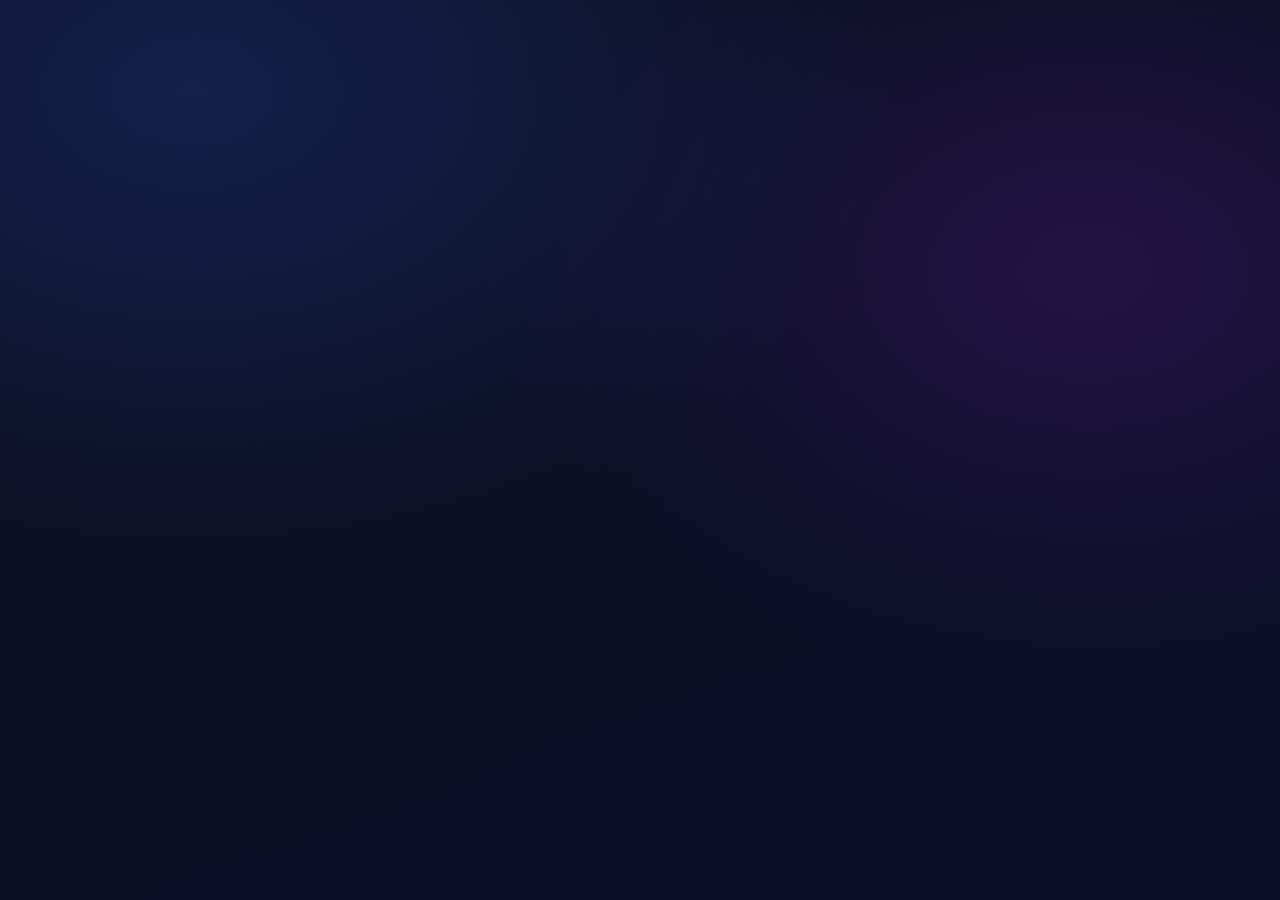
<file: index.html>
<!DOCTYPE html>
<html lang="uk">
<head>
  <meta charset="utf-8" />
  <meta name="viewport" content="width=device-width, initial-scale=1" />
  <title>Дякую — конкурс уже завершений</title>
  <meta name="theme-color" content="#0b1020" />
  <link rel="preconnect" href="https://fonts.googleapis.com">
  <link rel="preconnect" href="https://fonts.gstatic.com" crossorigin>
  <link href="https://fonts.googleapis.com/css2?family=Montserrat:wght@400;600;800&family=Poppins:wght@400;600&display=swap" rel="stylesheet">
  <style>
    :root{
      /* === Палитра === */
      --bg-1:#0b1020; /* фон */
      --bg-2:#0b0f2a; /* фон */
      --c-1:#7c3aed;  /* фіолетовий */
      --c-2:#22d3ee;  /* бірюзовий */
      --c-3:#f59e0b;  /* янтар */
      --c-4:#ef4444;  /* корал */
      --glass-bg: 20,20,35; /* rgb без альфи для скляного блоку */
      --text:#e6ebff;
      --muted:#b6c0ff;
      --shadow:0 20px 60px rgba(11,16,32,.55), 0 2px 8px rgba(0,0,0,.4);
    }

    /* Базові стилі */
    * { box-sizing:border-box }
    html,body { height:100%; }
    body{
      margin:0;
      color:var(--text);
      background: radial-gradient(1200px 800px at 15% 10%, #13204a 0%, transparent 60%),
                  radial-gradient(1000px 700px at 85% 30%, #211241 0%, transparent 60%),
                  linear-gradient(160deg, var(--bg-1) 0%, var(--bg-2) 100%);
      font-family:"Montserrat", system-ui, -apple-system, Segoe UI, Roboto, sans-serif;
      overflow:hidden; /* ми керуємо скролом самі */
    }

    /* Плавний вхід */
    body{ opacity:0; animation:fadeIn .8s ease forwards; }
    @keyframes fadeIn { to { opacity:1 } }

    /* Анімований градієнт фону */
    body::before{
      content:"";
      position:fixed; inset:-20vh -20vw;
      background:
        radial-gradient(60vmax 40vmax at 10% 90%, rgba(124,58,237,.35), transparent 60%),
        radial-gradient(70vmax 50vmax at 90% 10%, rgba(34,211,238,.35), transparent 60%),
        conic-gradient(from 0deg, rgba(255,255,255,.07), rgba(255,255,255,0) 70%);
      filter: blur(40px) saturate(120%);
      animation: drift 24s ease-in-out infinite alternate;
      pointer-events:none;
      z-index:-2;
    }
    @keyframes drift { to { transform: translate3d(2vw, -3vh, 0) rotate(3deg) scale(1.02); } }

    /* Блиміння зірок */
    .stars{ position:fixed; inset:0; pointer-events:none; z-index:-1; }
    .stars::before, .stars::after{
      content:""; position:absolute; inset:0;
      background-image: radial-gradient(2px 2px at 20% 30%, rgba(255,255,255,.7) 50%, transparent 51%),
                        radial-gradient(1px 1px at 60% 70%, rgba(255,255,255,.6) 50%, transparent 51%),
                        radial-gradient(1.5px 1.5px at 80% 40%, rgba(255,255,255,.5) 50%, transparent 51%),
                        radial-gradient(1px 1px at 30% 80%, rgba(255,255,255,.4) 50%, transparent 51%),
                        radial-gradient(1.5px 1.5px at 40% 50%, rgba(255,255,255,.45) 50%, transparent 51%);
      animation: twinkle 8s linear infinite;
      opacity:.5;
    }
    .stars::after{ filter: blur(1px); animation-duration:12s; opacity:.25 }
    @keyframes twinkle { to { transform: translateY(-2vh) } }

    /* Плаваючі "блоби" */
    .blob{ position:fixed; width:40vmax; height:40vmax; border-radius:50%; filter: blur(60px); opacity:.35; mix-blend-mode:screen; pointer-events:none; }
    .b1{ left:-10vmax; bottom:-6vmax; background: radial-gradient(circle at 30% 30%, var(--c-1), transparent 60%); animation: float1 26s ease-in-out infinite; }
    .b2{ right:-8vmax; top:-8vmax; background: radial-gradient(circle at 70% 70%, var(--c-2), transparent 60%); animation: float2 28s ease-in-out infinite; }
    .b3{ right:10vmax; bottom:-12vmax; background: radial-gradient(circle at 50% 50%, var(--c-3), transparent 60%); animation: float3 22s ease-in-out infinite; }
    @keyframes float1 { 50%{ transform: translate(6vmax,-2vmax) scale(1.05)} }
    @keyframes float2 { 50%{ transform: translate(-5vmax,3vmax) scale(1.08)} }
    @keyframes float3 { 50%{ transform: translate(-3vmax,-2vmax) scale(1.04)} }

    /* Контейнер */
    .wrap{
      position:relative; height:100dvh; width:100%;
      display:grid; place-items:center; padding: clamp(16px, 3vw, 40px);
    }

    /* Скляна картка */
    .card{
      position:relative; width:min(880px, 92vw);
      padding:clamp(24px, 4vw, 48px);
      border-radius:28px;
      background: rgba(var(--glass-bg), .22);
      -webkit-backdrop-filter: blur(16px) saturate(130%);
      backdrop-filter: blur(16px) saturate(130%);
      box-shadow: var(--shadow);
      transform-style: preserve-3d;
      transition: transform .25s ease;
      isolation:isolate;
    }
    /* Градієнтна рамка */
    .card::before{
      content:""; position:absolute; inset:0; border-radius:inherit; padding:2px;
      background: linear-gradient(135deg, rgba(124,58,237,.8), rgba(34,211,238,.8), rgba(245,158,11,.8));
      -webkit-mask: linear-gradient(#000 0 0) content-box, linear-gradient(#000 0 0);
      -webkit-mask-composite: xor; mask-composite: exclude; /* вирізати середину */
      pointer-events:none; z-index:-1;
    }

    /* Трофей-іконка */
    .badge{ width: clamp(54px, 8vw, 86px); height:auto; display:block; margin-bottom:clamp(12px, 2vh, 18px); }
    .badge drop-shadow{ filter: drop-shadow(0 10px 20px rgba(124,58,237,.35)); }

    /* Заголовок */
    h1{
      margin:0 0 .5rem; line-height:1.05;
      font-size:clamp(28px, 5vw, 56px); font-weight:800; letter-spacing:.2px;
      background: linear-gradient(90deg, #fff, #c7d2fe 20%, #a7f3d0 40%, #fde68a 60%, #fca5a5 80%, #fff);
      background-size: 200% auto; -webkit-background-clip:text; background-clip:text; color:transparent;
      animation: shine 9s linear infinite;
    }
    @keyframes shine { to { background-position: 200% center } }
    h1 .smile{ opacity:.85; font-weight:700 }

    p{ margin:0 0 1.25rem; color:var(--muted); font: 500 clamp(14px, 1.7vw, 18px)/1.6 "Poppins", system-ui, sans-serif }

    .actions{ display:flex; flex-wrap:wrap; gap:12px }
    .btn{
      --p: .12turn;
      position:relative; display:inline-flex; align-items:center; justify-content:center; gap:.6rem;
      padding:14px 20px; border-radius:14px; font-weight:700; text-decoration:none; overflow:hidden;
      border:1px solid rgba(255,255,255,.18); outline:none; cursor:pointer; user-select:none;
      transition: transform .15s ease, filter .2s ease, background .2s ease;
    }
    .btn.primary{
      background: conic-gradient(from var(--p), var(--c-1), var(--c-2), var(--c-3), var(--c-4), var(--c-1));
      color:#0b0f1a;
      box-shadow: 0 10px 30px rgba(124,58,237,.35), inset 0 1px 0 rgba(255,255,255,.25);
    }
    .btn.outline{ background: rgba(255,255,255,.06); color:#e7eaff }
    .btn:hover{ transform: translateY(-1px) }
    .btn:active{ transform: translateY(0) scale(.99) }
    .btn::after{
      content:""; position:absolute; inset:-100% -30%; background: linear-gradient(90deg, rgba(255,255,255,.0), rgba(255,255,255,.22), rgba(255,255,255,.0));
      transform: translateX(-200%); animation: sweep 3.6s ease-in-out infinite; pointer-events:none;
    }
    .btn.primary::after{ animation-delay:.8s }
    @keyframes sweep { 50%{ transform:translateX(0) } to{ transform: translateX(200%) } }

    /* Підпис внизу */
    footer{ position:fixed; left:0; right:0; bottom:10px; display:flex; justify-content:center; gap:24px; font: 500 12px/1.2 "Poppins", sans-serif; color: rgba(230,235,255,.6) }
    footer a{ color:inherit; text-decoration:none; border-bottom:1px dashed rgba(230,235,255,.35) }
    footer a:hover{ color:#fff; border-bottom-color:#fff }

    /* Конфеті canvas поверх */
    #confetti{ position:fixed; inset:0; pointer-events:none; z-index:2 }

    /* Ефект нахилу */
    .tilt{ perspective:1000px }

    /* Reduced motion — поважаємо користувача */
    @media (prefers-reduced-motion: reduce){
      body::before, .b1,.b2,.b3, .stars, .btn::after, h1{ animation:none !important }
    }
  </style>
</head>
<body>
  <!-- Фони та "космічний" настрій -->
  <div class="stars" aria-hidden="true"></div>
  <div class="blob b1" aria-hidden="true"></div>
  <div class="blob b2" aria-hidden="true"></div>
  <div class="blob b3" aria-hidden="true"></div>

  <!-- Конфеті -->
  <canvas id="confetti" aria-hidden="true"></canvas>

  <main class="wrap tilt">
    <section class="card" id="card" role="status" aria-live="polite" aria-label="Повідомлення про завершення конкурсу">
      <!-- SVG-трофей з градієнтним контуром -->
      <svg class="badge" viewBox="0 0 128 128" role="img" aria-label="Трофей">
        <defs>
          <linearGradient id="g" x1="0" y1="0" x2="1" y2="1">
            <stop offset="0%" stop-color="#7c3aed"/>
            <stop offset="50%" stop-color="#22d3ee"/>
            <stop offset="100%" stop-color="#f59e0b"/>
          </linearGradient>
          <filter id="glow" x="-50%" y="-50%" width="200%" height="200%">
            <feGaussianBlur stdDeviation="3" result="blur"/>
            <feMerge>
              <feMergeNode in="blur"/>
              <feMergeNode in="SourceGraphic"/>
            </feMerge>
          </filter>
        </defs>
        <g filter="url(#glow)">
          <path d="M32 18h64v12a16 16 0 0 1-16 16H48A16 16 0 0 1 32 30V18z" fill="url(#g)" opacity=".15"/>
          <path d="M32 18h64v12a16 16 0 0 1-16 16H48A16 16 0 0 1 32 30V18zM48 46v16a16 16 0 0 0 32 0V46" fill="none" stroke="url(#g)" stroke-width="4" stroke-linecap="round"/>
          <path d="M40 80h48l8 18H32l8-18z" fill="url(#g)" opacity=".15"/>
          <path d="M40 80h48l8 18H32l8-18z" fill="none" stroke="url(#g)" stroke-width="4"/>
        </g>
      </svg>

      <h1>Дякую, конкурс уже завершений<span class="smile">)</span></h1>
      <p>Дякуємо всім за участь і емоції! Слідкуй за оновленнями — зовсім скоро буде щось нове й цікаве.</p>
    </section>
  </main>

  <footer>
    <span>© <span id="y"></span> Бізін Сергій Ілліч ПЗ-221 за підтримки Задорожньої Еви ПЗ-222 та адміністрації коледжу</span>
  </footer>

  <script>
    // =======================
    //  UTIL: Reduced Motion?
    // =======================
    const prefersReducedMotion = window.matchMedia('(prefers-reduced-motion: reduce)').matches;

    // =======================
    //  CONFETTI (Vanilla JS)
    // =======================
    (function(){
      const canvas = document.getElementById('confetti');
      const ctx = canvas.getContext('2d');
      let w, h, dpi;
      const colors = ['#7c3aed','#22d3ee','#f59e0b','#ef4444','#84cc16','#e879f9'];
      let pieces = [];

      function resize(){
        dpi = window.devicePixelRatio || 1;
        w = canvas.width = Math.floor(innerWidth * dpi);
        h = canvas.height = Math.floor(innerHeight * dpi);
        canvas.style.width = innerWidth + 'px';
        canvas.style.height = innerHeight + 'px';
      }
      resize();
      window.addEventListener('resize', resize);

      function rand(min, max){ return Math.random() * (max - min) + min }

      function spawnBurst(cx, cy, count = 180){
        for(let i=0;i<count;i++){
          const angle = rand(0, Math.PI*2);
          const speed = rand(2, 6) * (dpi);
          pieces.push({
            x: cx * dpi,
            y: cy * dpi,
            vx: Math.cos(angle) * speed,
            vy: Math.sin(angle) * speed - rand(3,7) * dpi,
            g: rand(0.05, .18) * dpi,
            w: rand(6,14) * dpi,
            h: rand(8,20) * dpi,
            r: rand(0, Math.PI*2),
            dr: rand(-.2,.2),
            c: colors[(Math.random()*colors.length)|0],
            life: rand(120, 220)
          });
        }
      }

      // Initial burst (slightly above center)
      if(!prefersReducedMotion){
        setTimeout(()=>spawnBurst(innerWidth/2, innerHeight*.35, 220), 250);
        // Gentle drizzle
        for(let i=0;i<80;i++) pieces.push({
          x: rand(0,w), y: rand(-h,0), vx: rand(-.5,.5), vy: rand(1.5,3), g: rand(.02,.06),
          w: rand(4,10), h: rand(6,14), r: rand(0, 6.28), dr: rand(-.05,.05), c: colors[(Math.random()*colors.length)|0], life: rand(200,420)
        });
      }

      function draw(){
        ctx.clearRect(0,0,w,h);
        for(let i = pieces.length - 1; i >= 0; i--){
          const p = pieces[i];
          p.vy += p.g; p.x += p.vx; p.y += p.vy; p.r += p.dr; p.life--;
          // recycle
          if(p.y > h + 40 || p.life < 0){ pieces.splice(i,1); continue }
          ctx.save();
          ctx.translate(p.x, p.y); ctx.rotate(p.r);
          ctx.fillStyle = p.c;
          ctx.fillRect(-p.w/2, -p.h/2, p.w, p.h);
          ctx.restore();
        }
        requestAnimationFrame(draw);
      }
      if(!prefersReducedMotion) requestAnimationFrame(draw);
      else ctx.clearRect(0,0,w,h);

      // Secondary bursts when user clicks
      window.addEventListener('pointerdown', (e)=>{
        if(prefersReducedMotion) return;
        spawnBurst(e.clientX, e.clientY, 150);
      }, {passive:true});
    })();

    // =======================
    //  3D Tilt for the card
    // =======================
    (function(){
      const card = document.getElementById('card');
      const wrap = document.querySelector('.tilt');
      if(!card || prefersReducedMotion) return;
      let rect = card.getBoundingClientRect();
      function onMove(e){
        const x = (e.clientX - rect.left)/rect.width; // 0..1
        const y = (e.clientY - rect.top)/rect.height; // 0..1
        const rx = (y - .5) * -10; // rotateX
        const ry = (x - .5) * 12;  // rotateY
        card.style.transform = `rotateX(${rx}deg) rotateY(${ry}deg)`;
      }
      function onLeave(){ card.style.transform = 'rotateX(0deg) rotateY(0deg)' }
      wrap.addEventListener('pointermove', onMove);
      wrap.addEventListener('pointerleave', onLeave);
      window.addEventListener('resize', ()=>{ rect = card.getBoundingClientRect() });
    })();

    // =======================
    //  UX: Demo handlers
    // =======================
    document.getElementById('y').textContent = new Date().getFullYear();
    document.getElementById('subscribeBtn').addEventListener('click', (e)=>{
      e.preventDefault();
      alert('Тут може бути підписка на новини або форма email.');
    });
    document.getElementById('policy').addEventListener('click', (e)=>{
      e.preventDefault();
      alert('Посилання на політику конфіденційності. Заміни href="#" на свій URL.');
    });
  </script>
</body>
</html>
</file>
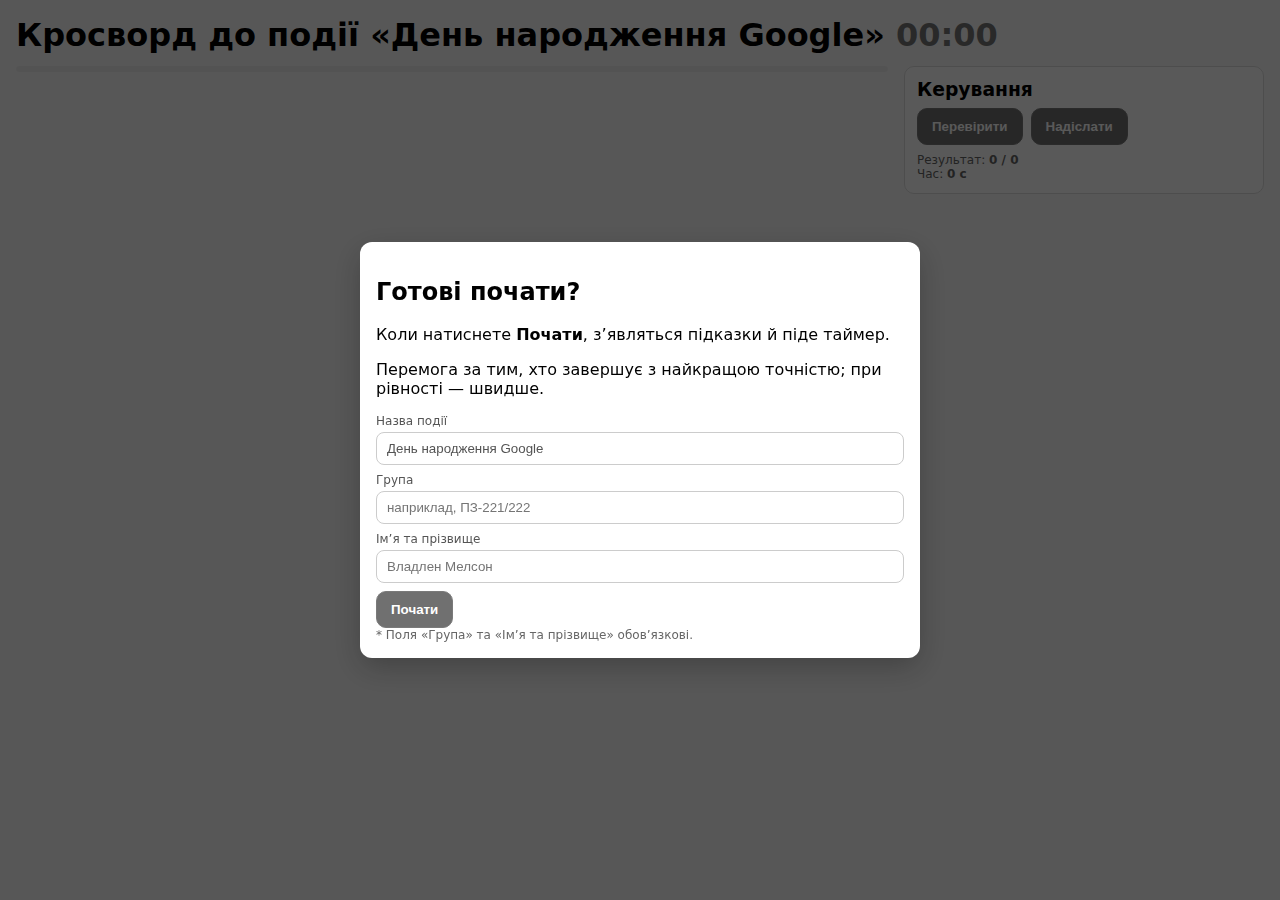
<file: index2.html>
<!DOCTYPE html>
<html lang="uk">
<head>
  <meta charset="utf-8" />
  <meta name="viewport" content="width=device-width, initial-scale=1" />
  <title>Кросворд — День народження Google</title>
  <style>
    :root {
      --grid-size: 12;
      --cell: 38px;
      --gap: 3px;
      --ok: #c6f6c6;
      --bad: #ffd7d7;
      --num: #666;
      --block: #111;
    }
    *{ box-sizing: border-box; }
    body{ font-family: system-ui, -apple-system, Segoe UI, Roboto, sans-serif; margin:16px; background:#fafafa; }
    h1{ margin:0 0 12px; }
    .muted{ color:#777; }
    .score{ font-weight:700; }
    .hint{ font-size:12px; color:#666; }

    .wrap{ display:grid; grid-template-columns:1fr 360px; gap:16px; align-items:start; }
    @media (max-width:980px){ .wrap{ grid-template-columns:1fr; } }
    @media (max-width:480px){ :root{ --cell:30px; } body{ margin:10px; } }

    .grid{
      display:grid; grid-template-columns:repeat(var(--grid-size), var(--cell));
      grid-auto-rows:var(--cell); gap:var(--gap); background:#eee; padding:var(--gap);
      border-radius:10px; position:relative;
    }
    .cell{
      position:relative; width:var(--cell); height:var(--cell);
      background:#fff; border-radius:6px; display:grid; place-items:center;
      border:1px solid #d9dee5;
    }
    .cell.block{ background:var(--block); }
    .num{ position:absolute; left:4px; top:2px; font-size:11px; color:var(--num); user-select:none; }

    .cell input{
      width:100%; height:100%; border:none; outline:none; background:transparent;
      text-transform:uppercase; text-align:center; font-weight:700; font-size:18px;
    }
    @media (max-width:480px){ .cell input{ font-size:16px; } }

    /* жирные линии между словами */
    .cell.sep-top{  border-top-width:3px;  border-top-color:#111; }
    .cell.sep-left{ border-left-width:3px; border-left-color:#111; }
    .cell.first-row{ border-top-width:3px;  border-top-color:#111; }
    .cell.first-col{ border-left-width:3px; border-left-color:#111; }

    .panel{ display:grid; gap:12px; }
    .card{ border:1px solid #ddd; border-radius:10px; padding:12px; background:#fff; }
    .card h3{ margin:0 0 8px; }
    .clues{ display:grid; gap:8px; max-height:50vh; overflow:auto; }
    .clues b{ display:inline-block; width:26px; }

    .row{ display:flex; flex-direction:column; gap:8px; }
    .row label{ font-size:12px; color:#555; display:block; margin-bottom:4px; }
    input[type="text"]{ width:100%; padding:8px 10px; border:1px solid #ccc; border-radius:8px; background:#fff; }
    button{ padding:10px 14px; border-radius:10px; border:1px solid #222; background:#111; color:#fff; cursor:pointer; font-weight:700; }
    button.secondary{ background:#f9f9f9; color:#111; }
    button[disabled]{ opacity:.6; cursor:not-allowed; }

    /* Оверлеи (центр по viewport) */
    .overlay{
      position:fixed; inset:0; background:rgba(0,0,0,.65);
      display:flex; justify-content:center; align-items:center; z-index:1000;
    }
    .modal{
      background:#fff; border-radius:12px; padding:16px; width:min(560px,92vw);
      max-height:90vh; overflow-y:auto; box-shadow:0 10px 30px rgba(0,0,0,.25);
    }
    #resultOverlay{ display:none; }

    /* Toast */
    .toast{
      position:fixed; left:50%; bottom:24px; transform:translateX(-50%) translateY(20px);
      background:#111; color:#fff; padding:10px 14px; border-radius:10px; box-shadow:0 8px 24px rgba(0,0,0,.25);
      opacity:0; pointer-events:none; transition:transform .25s, opacity .25s; z-index:2000; max-width:min(92vw,560px);
      text-align:center; font-weight:600;
    }
    .toast.show{ opacity:1; transform:translateX(-50%) translateY(0); }
    .toast.success{ background:#1a7f37; }
    .toast.danger{ background:#b42318; }
    .toast.info{ background:#111; }
  </style>
</head>
<body>
  <h1>Кросворд до події «День народження Google» <span class="muted" id="timer">00:00</span></h1>

  <!-- Стартовий модал -->
  <div class="overlay" id="overlay">
    <div class="modal">
      <h2>Готові почати?</h2>
      <p>Коли натиснете <b>Почати</b>, з’являться підказки й піде таймер.</p>
      <p>Перемога за тим, хто завершує з найкращою точністю; при рівності — швидше.</p>

      <div class="row" style="margin-top:8px">
        <div>
          <label>Назва події</label>
          <input id="event" type="text" value="День народження Google" disabled />
        </div>
        <div>
          <label>Група</label>
          <input id="team" type="text" placeholder="наприклад, ПЗ-221/222" required minlength="2" />
        </div>
      </div>
      <div class="row" style="margin-top:8px">
        <div>
          <label>Ім’я та прізвище</label>
          <input id="participant" type="text" placeholder="Владлен Мелсон" required minlength="3" />
        </div>
        <div style="display:flex; align-items:end; gap:8px">
          <button id="startBtn" disabled>Почати</button>
        </div>
      </div>
      <div class="hint">* Поля «Група» та «Ім’я та прізвище» обов’язкові.</div>
      <div class="hint" id="aliveMsg"></div>
    </div>
  </div>

  <!-- Модал результата -->
  <div class="overlay" id="resultOverlay">
    <div class="modal">
      <h2 id="resultTitle">Результат</h2>
      <p id="resultText"></p>
      <div class="actions">
        <button id="closeResult">Ок</button>
      </div>
    </div>
  </div>

  <!-- Toast -->
  <div id="toast" class="toast"></div>

  <div class="wrap">
    <div id="grid" class="grid" aria-label="Кросворд"></div>

    <div class="panel">
      <div class="card" id="actionsCard">
        <h3>Керування</h3>
        <div class="row">
          <div style="display:flex; align-items:end; gap:8px">
            <button id="checkBtn" disabled>Перевірити</button>
            <button id="submitBtn" disabled>Надіслати</button>
          </div>
          <div>
            <div class="hint">Результат: <span id="score" class="score">0 / 0</span></div>
            <div class="hint">Час: <span id="elapsed" class="score">0 с</span></div>
          </div>
        </div>
      </div>

      <div class="card" id="acrossCard" style="display:none">
        <h3>Підказки — по горизонталі</h3>
        <div id="clues-across" class="clues"></div>
      </div>
      <div class="card" id="downCard" style="display:none">
        <h3>Підказки — по вертикалі</h3>
        <div id="clues-down" class="clues"></div>
      </div>
    </div>
  </div>

<script>
/* ================== CONFIG ================== */
const WEB_APP_URL =
  "https://script.google.com/macros/s/AKfycbwKhLZxcfvpr-vVQt-0spelgA0JnvM18gS-tx1bPNjfKesWPpy8awxZs8qr2KiXN8Mc1A/exec";

/* ================== STATE ================== */
let PUZZLE = null;                 // прилетит скелет без ответов
let grid = [];                     // матрица ячеек (маркеры слов, без букв)
const inputsByPos = new Map();     // "r,c" -> input

let startedAt = null, tickTimer = null;

/* ================== UI helpers ================== */
let toastTimer;
function showToast(text, type='info'){
  const t = document.getElementById('toast');
  t.className = 'toast ' + type;
  t.textContent = text;
  void t.offsetWidth; // reflow
  t.classList.add('show');
  clearTimeout(toastTimer);
  toastTimer = setTimeout(()=> t.classList.remove('show'), 2600);
}
function showResultModal(title, html){
  document.getElementById('resultTitle').textContent = title;
  const box = document.getElementById('resultText');
  box.innerHTML = html;
  document.getElementById('resultOverlay').style.display = 'flex';
}
document.getElementById('closeResult').addEventListener('click', ()=>{
  document.getElementById('resultOverlay').style.display = 'none';
});
function setInputsEnabled(on){
  inputsByPos.forEach(inp => inp.disabled = !on);
  document.getElementById('checkBtn').disabled = !on;
  document.getElementById('submitBtn').disabled = !on;
}
const submitBtn = document.getElementById('submitBtn');
function setSubmitting(on){
  if(on){
    submitBtn.dataset.label = submitBtn.textContent;
    submitBtn.textContent = 'Надсилання…';
    submitBtn.disabled = true;
  }else{
    submitBtn.textContent = submitBtn.dataset.label || 'Надіслати';
    submitBtn.disabled = false;
  }
}
function toMMSS(s){ const mm=String(Math.floor(s/60)).padStart(2,'0'); const ss=String(s%60).padStart(2,'0'); return `${mm}:${ss}`; }
function startTimer(){
  startedAt = Date.now();
  tickTimer = setInterval(()=>{
    const sec = Math.floor((Date.now()-startedAt)/1000);
    document.getElementById('elapsed').textContent = `${sec} с`;
    document.getElementById('timer').textContent = toMMSS(sec);
  }, 250);
}
function stopTimer(){ if(tickTimer) clearInterval(tickTimer); }

/* ================== DATA I/O ================== */
// грузим скелет пазла с сервера (без ответов)
async function loadPuzzleSkeleton(eventName){
  const url = new URL(WEB_APP_URL);
  url.searchParams.set('action','puzzle');
  url.searchParams.set('event', eventName || 'День народження Google');
  const resp = await fetch(url.toString());
  const j = await resp.json();
  if(!j.ok) throw new Error('Не вдалося завантажити пазл');
  return j.puzzle; // { size, entries:[{num,dir,row,col,len,clue}] }
}

/* ================== BUILD GRID ================== */
function buildGridAndClues(p){
  const gridEl = document.getElementById('grid');
  gridEl.innerHTML = '';
  inputsByPos.clear();

  document.documentElement.style.setProperty('--grid-size', p.size);

  grid = Array.from({length:p.size}, ()=>Array.from({length:p.size},()=>({
    num:null, across:null, down:null, playable:false
  })));

  for (const ent of p.entries){
    const r0 = ent.row - 1, c0 = ent.col - 1;
    for (let i=0;i<ent.len;i++){
      const rr = r0 + (ent.dir === 'down' ? i : 0);
      const cc = c0 + (ent.dir === 'across' ? i : 0);
      const cell = grid[rr][cc];
      cell.playable = true;
      if (ent.dir === 'across') cell.across = ent.num;
      else cell.down   = ent.num;
    }
    if (!grid[r0][c0].num) grid[r0][c0].num = ent.num;
  }

  for (let r=0;r<p.size;r++){
    for (let c=0;c<p.size;c++){
      const cell = grid[r][c];
      const div = document.createElement('div');
      div.className = 'cell' + (cell.playable ? '' : ' block');

      if (cell.playable){
        const up   = (r>0) ? grid[r-1][c] : null;
        const left = (c>0) ? grid[r][c-1] : null;
        if (!up   || !up.playable   || up.down    !== cell.down)    div.classList.add('sep-top');
        if (!left || !left.playable || left.across!== cell.across)  div.classList.add('sep-left');
        if (r===0) div.classList.add('first-row');
        if (c===0) div.classList.add('first-col');

        const inp = document.createElement('input');
        inp.maxLength = 1; inp.autocomplete='off'; inp.inputMode='text'; inp.disabled = true;
        inp.dataset.r = r; inp.dataset.c = c;
        inp.addEventListener('input', (e)=>{
          e.target.value = e.target.value.toLocaleUpperCase('uk-UA').slice(0,1);
          const next = inputsByPos.get(`${r},${c+1}`);
          if(e.target.value && next) next.focus();
        });
        inp.addEventListener('keydown', (e)=>{
          const rr = +e.target.dataset.r, cc = +e.target.dataset.c;
          if(e.key==='ArrowRight') inputsByPos.get(`${rr},${cc+1}`)?.focus();
          else if(e.key==='ArrowLeft') inputsByPos.get(`${rr},${cc-1}`)?.focus();
          else if(e.key==='ArrowDown') inputsByPos.get(`${rr+1},${cc}`)?.focus();
          else if(e.key==='ArrowUp') inputsByPos.get(`${rr-1},${cc}`)?.focus();
          else if(e.key==='Backspace' && !e.target.value) inputsByPos.get(`${rr},${cc-1}`)?.focus();
        });
        div.appendChild(inp);
        inputsByPos.set(`${r},${c}`, inp);
      }

      if (cell.num){
        const nm = document.createElement('div');
        nm.className = 'num';
        nm.textContent = cell.num;
        div.appendChild(nm);
      }

      document.getElementById('grid').appendChild(div);
    }
  }

  // clues
  const cluesAcross = document.getElementById('clues-across');
  const cluesDown   = document.getElementById('clues-down');
  cluesAcross.innerHTML = '';
  cluesDown.innerHTML   = '';
  for (const ent of p.entries.filter(e=>e.dir==='across')){
    const d = document.createElement('div');
    d.innerHTML = `<b>${ent.num}.</b> ${ent.clue}`;
    cluesAcross.appendChild(d);
  }
  for (const ent of p.entries.filter(e=>e.dir==='down')){
    const d = document.createElement('div');
    d.innerHTML = `<b>${ent.num}.</b> ${ent.clue}`;
    cluesDown.appendChild(d);
  }
}

/* ================== ANSWERS ================== */
function collectAnswers(){
  const answers = {};
  for (const ent of PUZZLE.entries){
    const letters = [];
    for (let i=0;i<ent.len;i++){
      const r = ent.row - 1 + (ent.dir==='down' ? i : 0);
      const c = ent.col - 1 + (ent.dir==='across' ? i : 0);
      letters.push((inputsByPos.get(`${r},${c}`)?.value || ' ').toUpperCase());
    }
    answers[`${ent.num}-${ent.dir}`] = { clue: ent.clue, typed: letters.join('').trimEnd() };
  }
  return answers;
}

/* ================== SERVER CHECK ================== */
async function checkOnServer(){
  const res = await fetch(WEB_APP_URL, {
    method: 'POST',
    headers: { 'Content-Type':'text/plain;charset=utf-8' },
    body: JSON.stringify({
      action: 'check',
      event: document.getElementById('event').value.trim() || 'День народження Google',
      answers: collectAnswers()
    })
  });
  const j = await res.json();
  if(!j.ok) throw new Error('check failed');
  return j; // { ok, score:{correct,total}, hits: { "num-dir":[true/false,...] } }
}

/* ================== EVENTS ================== */
// валидация стартовых полей
const startBtn = document.getElementById('startBtn');
const teamInp = document.getElementById('team');
const partInp = document.getElementById('participant');
function validateStart(){
  startBtn.disabled = !(teamInp.value.trim() && partInp.value.trim());
}
teamInp.addEventListener('input', validateStart);
partInp.addEventListener('input', validateStart);
validateStart();

document.getElementById('startBtn').addEventListener('click', async ()=>{
  if (startBtn.disabled) { showToast('Заповніть обовʼязкові поля', 'danger'); return; }

  const eventName = document.getElementById('event').value.trim() || 'День народження Google';
  try{
    PUZZLE = await loadPuzzleSkeleton(eventName);
    buildGridAndClues(PUZZLE);

    document.getElementById('acrossCard').style.display = '';
    document.getElementById('downCard').style.display   = '';
    setInputsEnabled(true);
    document.getElementById('overlay').style.display = 'none';
    startTimer();

    const firstKey = inputsByPos.keys().next().value;
    if (firstKey) inputsByPos.get(firstKey)?.focus();
  }catch(e){
    console.error(e);
    showToast('Не вдалося завантажити пазл', 'danger');
  }
});

document.getElementById('checkBtn').addEventListener('click', async ()=>{
  if(!PUZZLE){ showToast('Спершу натисніть «Почати»', 'danger'); return; }
  try{
    const { hits, score } = await checkOnServer();
    for (const ent of PUZZLE.entries){
      const id = `${ent.num}-${ent.dir}`;
      const arr = hits[id] || [];
      for (let i=0;i<arr.length;i++){
        const r = ent.row - 1 + (ent.dir === 'down' ? i : 0);
        const c = ent.col - 1 + (ent.dir === 'across' ? i : 0);
        const inp = inputsByPos.get(`${r},${c}`);
        if (!inp) continue;
        inp.style.background = arr[i] ? 'var(--ok)' : (inp.value ? 'var(--bad)' : '');
      }
    }
    document.getElementById('score').textContent = `${score.correct} / ${score.total}`;
    showToast(`Перевірено: ${score.correct}/${score.total}`, 'info');
  }catch(e){
    console.error(e);
    showToast('Помилка перевірки', 'danger');
  }
});

document.getElementById('submitBtn').addEventListener('click', async ()=>{
  if(!PUZZLE){ showToast('Спершу натисніть «Почати»', 'danger'); return; }

  const durationSec = startedAt ? Math.floor((Date.now()-startedAt)/1000) : null;
  const payload = {
    event: document.getElementById('event').value.trim() || 'День народження Google',
    team: document.getElementById('team').value.trim(),
    participant: document.getElementById('participant').value.trim(),
    answers: collectAnswers(),
    durationSec,
    userAgent: navigator.userAgent
  };

  try{
    setSubmitting(true);
    // сервер сам проверит и сохранит
    const res = await fetch(WEB_APP_URL, {
      method:'POST',
      headers:{ 'Content-Type':'text/plain;charset=utf-8' },
      body: JSON.stringify(payload)
    });
    const j = await res.json();
    if(!j.ok) throw new Error('save failed');

    const score = j.score;

    // лидерборд
    const url = new URL(WEB_APP_URL);
    url.searchParams.set('action','best');
    url.searchParams.set('event', payload.event);
    const bestResp = await fetch(url.toString(), { method:'GET' });
    const best = (await bestResp.json()).best;

    const myAcc = score.total ? (score.correct/score.total) : 0;
    const bestAcc = best && best.total ? (best.correct/best.total) : 0;
    const eps = 1e-9;
    const myBetter = (myAcc > bestAcc + eps) ||
                     (Math.abs(myAcc - bestAcc) <= eps && durationSec < best.durationSec);

    const html = (myBetter
      ? 'Вітаю! На даний момент ви найкращі! Очікуйте завершення конкурсу.'
      : 'На жаль, вже є учасник, який показав кращий результат (більше правильних або швидше).')
      + `<br><br><b>Ваш час:</b> ${toMMSS(durationSec)} | <b>Бал:</b> ${score.correct}/${score.total}
         <br><b>Точність:</b> ${Math.round(myAcc*100)}%`;

    stopTimer();
    showResultModal('Результат', html);
    showToast('Відправлено в таблицю', 'success');
  }catch(e){
    console.error(e);
    showToast('Помилка відправлення', 'danger');
  }finally{
    setSubmitting(false);
  }
});
</script>
</body>
</html>
</file>
